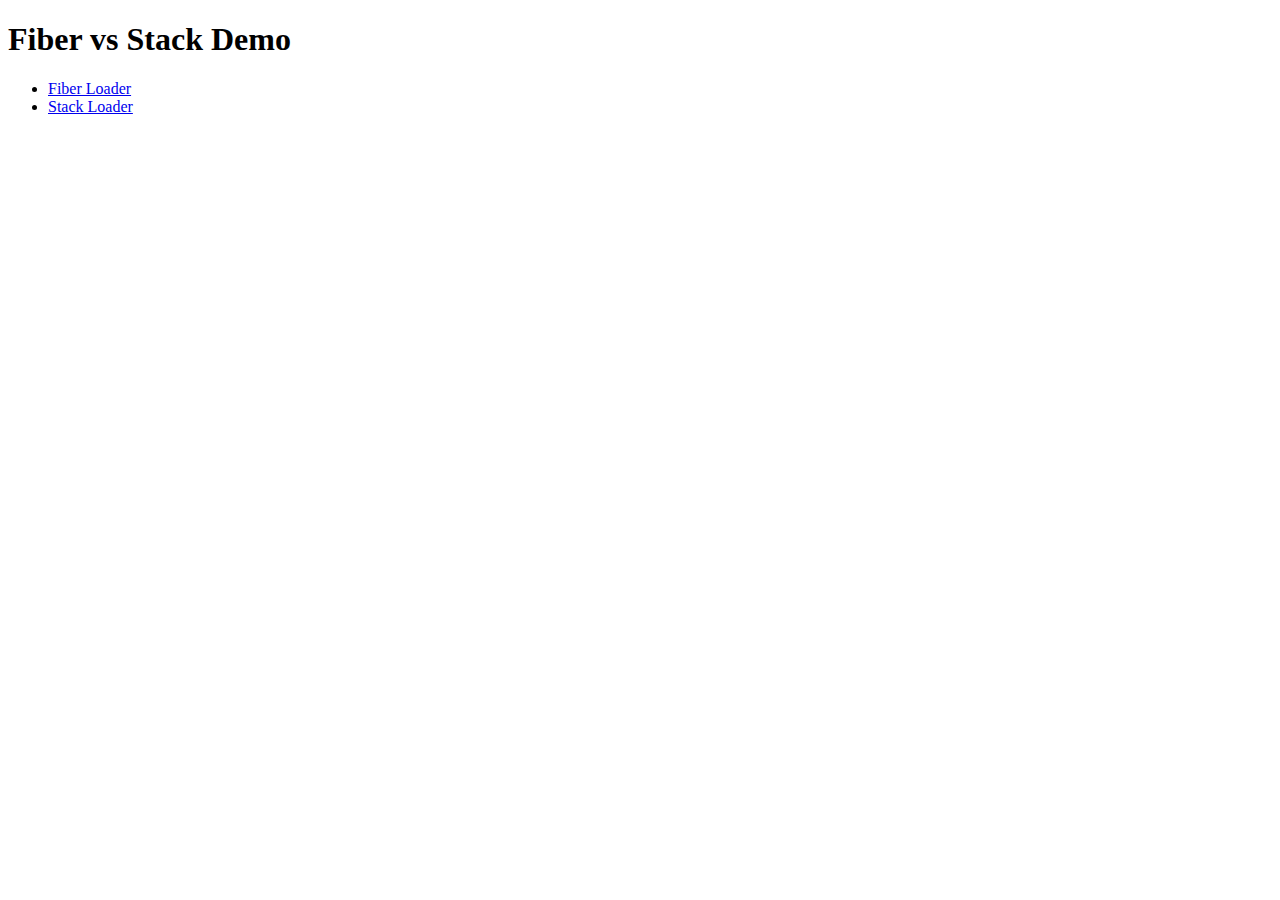
<file: index.html>
<!DOCTYPE html>
<html style="width: 100%; height: 100%; overflow: hidden">
  <head>
    <meta charset="utf-8">
    <title>Stack vs Fiber Loaders</title>
  </head>
  <body>
    <h1>Fiber vs Stack Demo</h1>
    <div id="container">
      <ul>
        <li><a href="fiber.html">Fiber Loader</a></li>
        <li><a href="stack.html">Stack Loader</a></li>
      </ul>
  </body>
</html>
</file>
